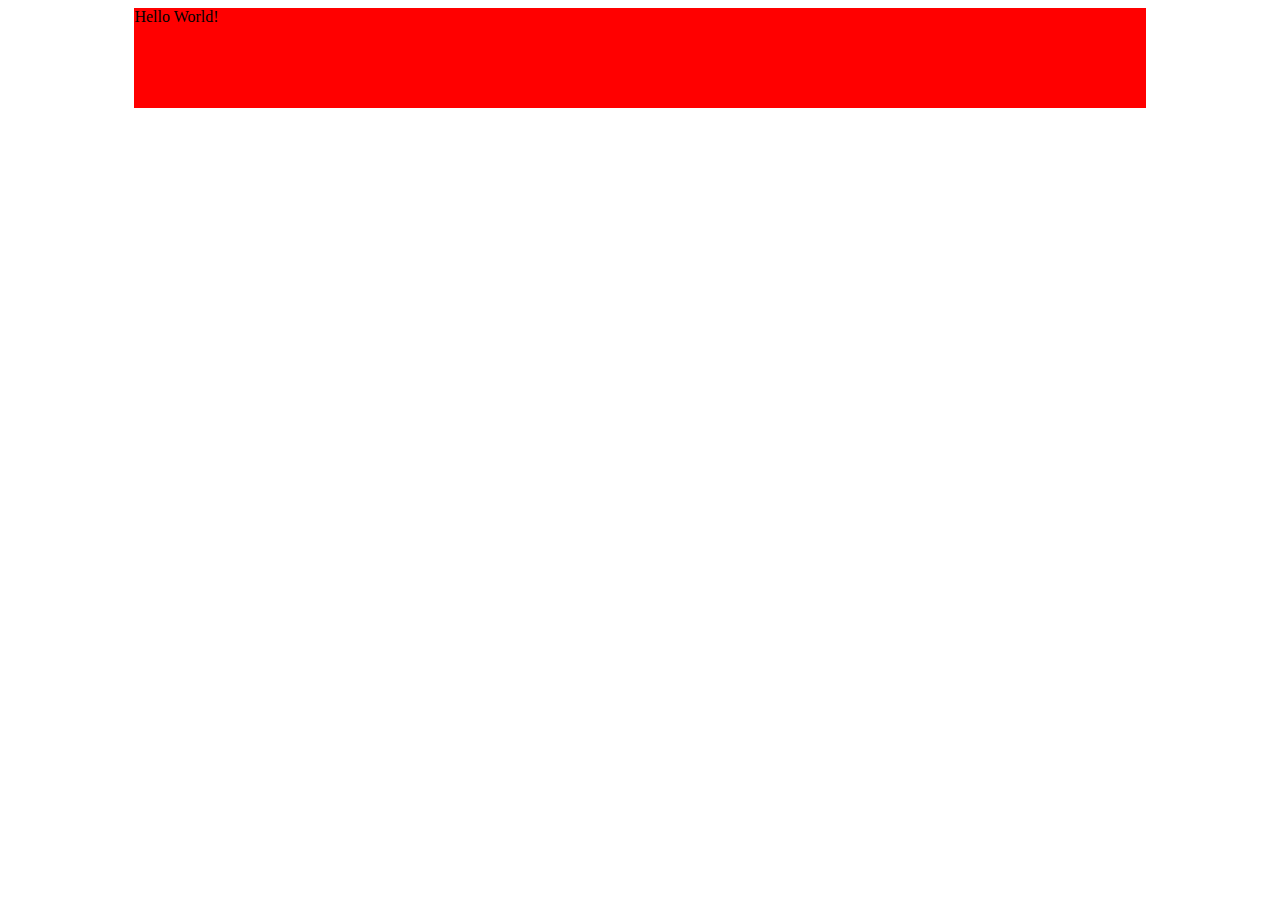
<file: Chapter01/index.html>
<!DOCTYPE html>
<html lang="en">
    <head>
        <meta charset="utf-8">
        <meta name="viewport" content="width=device-width">
            <title></title>

        <!--put your external stylesheet links here-->
        <link rel="stylesheet" href="css/style.css">
        <!--[if IE<9]>
            <link rel="stylesheet" href="css/style.ie.css">
        <![endif]-->
        <style>
            #mydiv {background-color: red;
            width: 80%;
            margin: 0 auto;
            height: 100px
        }
        </style>
        <!--you can also place internal styles here
        place these within <style> tags-->  
        
    </head>

    <body>
        <!--put your initial page content here-->
        <div id="mydiv">
            Hello World!
        </div>

        <script>
            var mydiv = document.getElementById("mydiv");
            mydiv.addEventListener("click", function()
            {alert("Hello World!"); 
            });
        </script>
        <!--you can also use this space for internal scripts;
        place these within <script> tags-->

        <!--put your external script links here-->
        <script type="text/javascript" src="js/main.js"></script>
    </body>
</html>
</file>
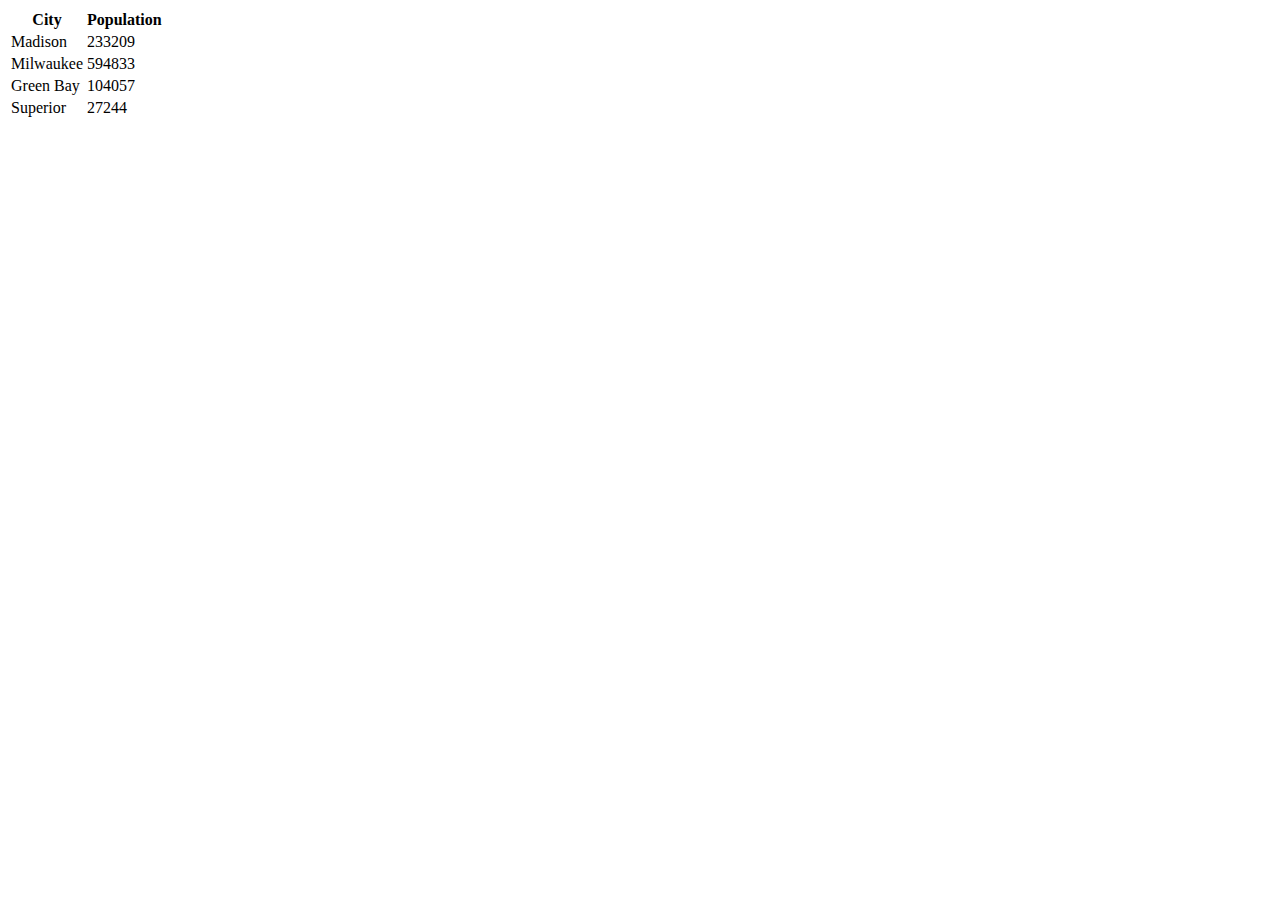
<file: Chapter02/index.html>
<!DOCTYPE html>
<html lang="en">
    <head>
        <meta charset="utf-8">
        <meta name="viewport" content="width=device-width">
            <title>"title"</title>

        <!--put your external stylesheet links here-->
        <link rel="stylesheet" href="css/style.css">
        <!--[if IE<9]>
            <link rel="stylesheet" href="css/style.ie.css">
        <![endif]-->

         <!--you can also place internal styles here;
             place these within <style> tags-->
        
    </head>

    <body>
        <!--put your initial page content here-->
        <div id="mydiv"> </div>
        <!--you can also use this space for internal scripts;
        place these within <script> tags-->

        <!--put your external script links here-->
        <script type="text/javascript" src="js/main.js"></script>
    </body>
</html>
</file>
<file: Chapter01/css/style.css>
/*Stylesheet by Elisabeth Geiger, 2024 */
</file>
<file: Chapter02/css/style.css>
/*Stylesheet by Elisabeth Geiger, 2024 */
</file>
